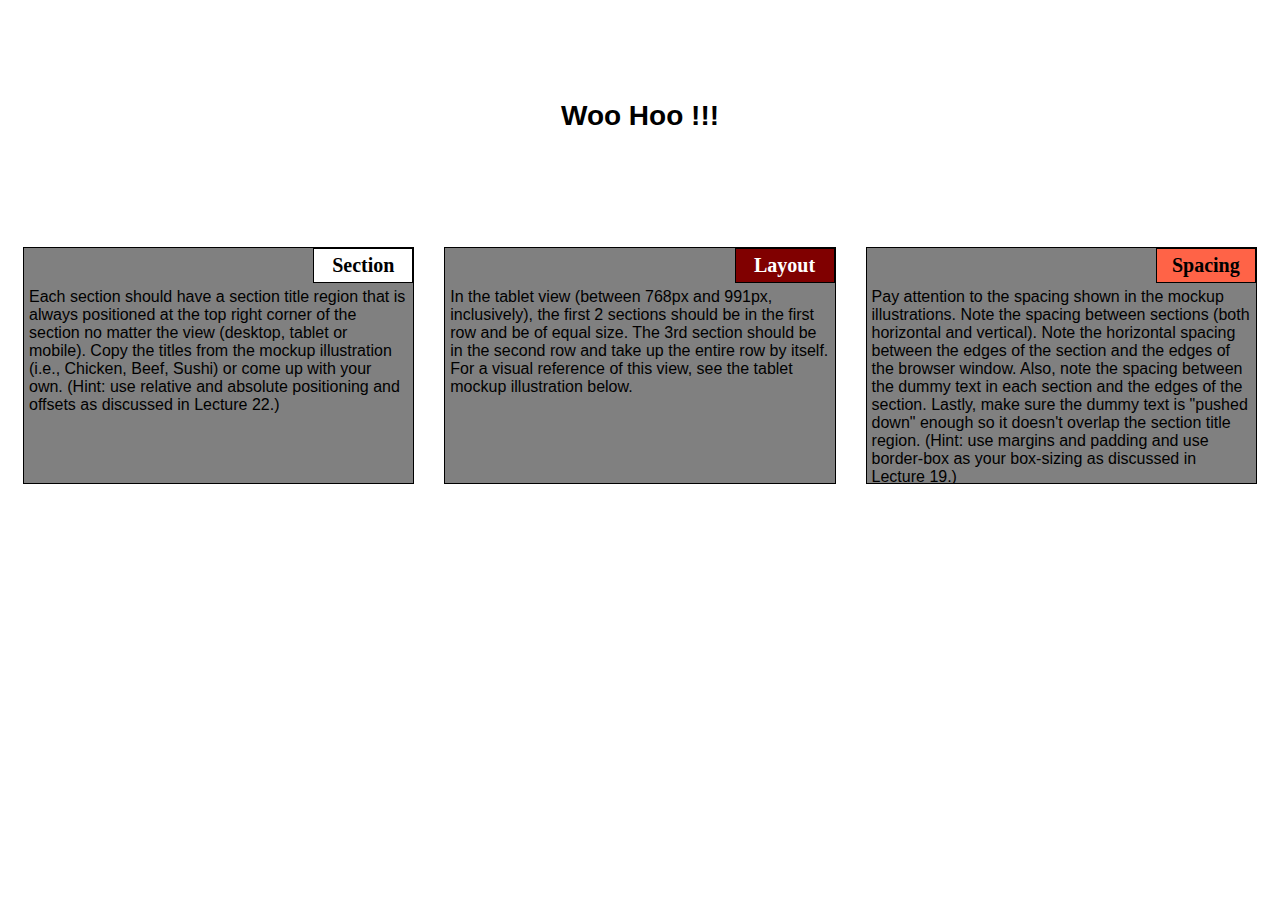
<file: index.html>
<!DOCTYPE html>
<!DOCTYPE html>
<html>
<head>
<meta charset="utf-8">
<title>module2-solution</title>
</head>
<style >
	/*basic style*/
	* {
		box-sizing: border-box;
	}
	body {
		background-color: white;
	}
	h1 {
		margin: 100px;
		text-align: center;
		font-family: Helvetica;
		font-weight: bold;
		font-size: 175%;
	}
	section {
		position: relative;
		padding: 15px;
		width: 100%;
	}
	p {
		position: relative;
		clear: right;
	}
	div {
		position: relative;
		background-color: gray;
		border: 1px solid black;
		width: 100%;
		margin-left: auto;
		margin-right: auto;
		margin-bottom: auto;
	}
	.sub1 {
		float: right;
		width: 100px;
		padding: 5px;
		margin: 0px;
		border: 1px solid black;
		text-align: center;
		font-size: 125%;
		font-weight: bold;
		background-color: white;
		
	}
	.sub2 {
		float: right;
		color: white;
		width: 100px;
		padding: 5px;
		margin: 0px;
		border: 1px solid black;
		text-align: center;
		font-size: 125%;
		font-weight: bold;
		background-color: maroon;
		
	}
	.sub3 {
		color: black;
		float: right;
		width: 100px;
		padding: 5px;
		margin: 0px;
		border: 1px solid black;
		text-align: center;
		font-size: 125%;
		font-weight: bold;
		background-color: tomato;
		
	}
	.content {
		padding: 5px;
		border: none;
		background-color: gray;
		font-family: Helvetica;
		color: black;
		margin: 0px;
		height: 200px;
		overflow: auto;
	}
	
	.row {
		width: 90%;
	}
	
	/*desktop version*/
	@media (min-width: 992px){
		.column-lg-4 {
			float: left;
			width: 33.33%;
		}
	}
	/*tablet version*/
	@media (min-width: 768px) and (max-width: 991px){
		.colmn-md-6 {
			float: left;
			width: 50%;
			margin-left: auto;
			margin-right: auto;
		}
		.colmn-md-12 {
			float: left;
			width: 100%;
			margin-left: auto;
			margin-right: auto;
		}
	}
	/*mobile version*/
	@media (max-width: 767px){
		.colmn-sm-12 {
			float: left;
			width: 100%;
		}
	}
</style>
<body >
<h1>Woo Hoo !!!</h1>
	<section class="column-lg-4 colmn-md-6 colmn-sm-12">
		<div>
			<p class="sub1">Section</p>
			<p class="content">
			 Each section should have a section title region that is always positioned at the top right corner of the section no matter the view (desktop, tablet or mobile). Copy the titles from the mockup illustration (i.e., Chicken, Beef, Sushi) or come up with your own. (Hint: use relative and absolute positioning and offsets as discussed in Lecture 22.)
			</p>
		</div>
	</section>
	<section class="column-lg-4 colmn-md-6 colmn-sm-12">
		<div>
			<p class="sub2">Layout</p>
			<p class="content">In the tablet view (between 768px and 991px, inclusively), the first 2 sections should be in the first row and be of equal size. The 3rd section should be in the second row and take up the entire row by itself. For a visual reference of this view, see the tablet mockup illustration below.</p>
		</div>
	</section>
	<section class="column-lg-4 colmn-md-12 colmn-sm-12">
	<div>
		<p class="sub3">Spacing</p>
			<p class="content">Pay attention to the spacing shown in the mockup illustrations. Note the spacing between sections (both horizontal and vertical). Note the horizontal spacing between the edges of the section and the edges of the browser window. Also, note the spacing between the dummy text in each section and the edges of the section. Lastly, make sure the dummy text is "pushed down" enough so it doesn't overlap the section title region. (Hint: use margins and padding and use border-box as your box-sizing as discussed in Lecture 19.)</p>
	</div>
</body>
</html>
</file>
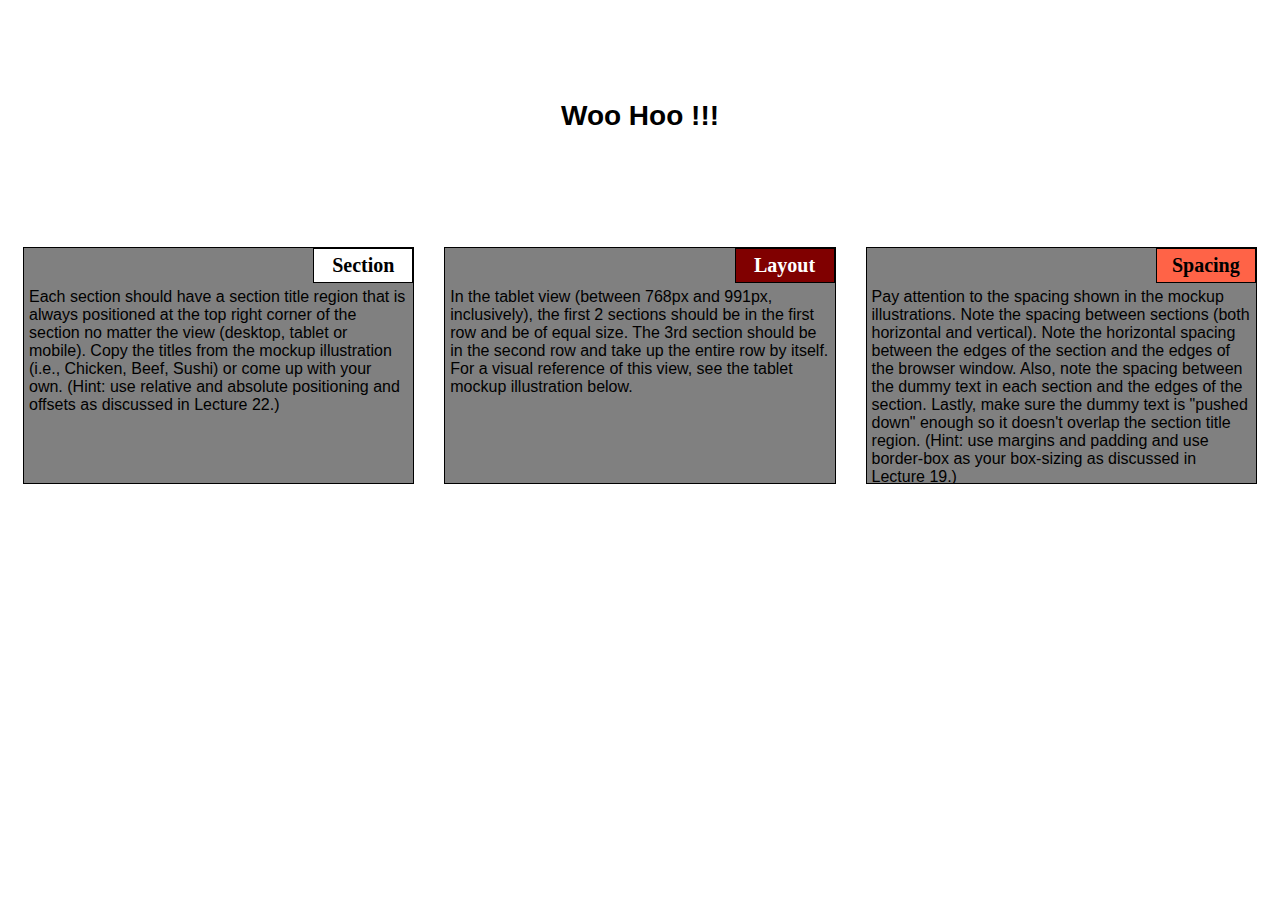
<file: module2-solution/index.html>
<!DOCTYPE html>
<!DOCTYPE html>
<html>
<head>
	
<meta charset="utf-8">
<title>module2-solution</title>
	
</head>
<style >
	/*basic style*/
	* {
		box-sizing: border-box;
	}
	body {
		background-color: white;
	}
	h1 {
		margin: 100px;
		text-align: center;
		font-family: Helvetica;
		font-weight: bold;
		font-size: 175%;
	}
	section {
		position: relative;
		padding: 15px;
		width: 100%;
	}
	p {
		position: relative;
		clear: right;
	}
	div {
		position: relative;
		background-color: gray;
		border: 1px solid black;
		width: 100%;
		margin-left: auto;
		margin-right: auto;
		margin-bottom: auto;
	}
	.sub1 {
		float: right;
		width: 100px;
		padding: 5px;
		margin: 0px;
		border: 1px solid black;
		text-align: center;
		font-size: 125%;
		font-weight: bold;
		background-color: white;
		
	}
	.sub2 {
		float: right;
		color: white;
		width: 100px;
		padding: 5px;
		margin: 0px;
		border: 1px solid black;
		text-align: center;
		font-size: 125%;
		font-weight: bold;
		background-color: maroon;
		
	}
	.sub3 {
		color: black;
		float: right;
		width: 100px;
		padding: 5px;
		margin: 0px;
		border: 1px solid black;
		text-align: center;
		font-size: 125%;
		font-weight: bold;
		background-color: tomato;
		
	}
	.content {
		padding: 5px;
		border: none;
		background-color: gray;
		font-family: Helvetica;
		color: black;
		margin: 0px;
		height: 200px;
		overflow: auto;
	}
	
	.row {
		width: 90%;
	}
	
	/*desktop version*/
	@media (min-width: 992px){
		.column-lg-4 {
			float: left;
			width: 33.33%;
		}
	}
	/*tablet version*/
	@media (min-width: 768px) and (max-width: 991px){
		.colmn-md-6 {
			float: left;
			width: 50%;
			margin-left: auto;
			margin-right: auto;
		}
		.colmn-md-12 {
			float: left;
			width: 100%;
			margin-left: auto;
			margin-right: auto;
		}
	}
	/*mobile version*/
	@media (max-width: 767px){
		.colmn-sm-12 {
			float: left;
			width: 100%;
		}
	}
</style>
<body >
<h1>Woo Hoo !!!</h1>
	<section class="column-lg-4 colmn-md-6 colmn-sm-12">
		<div>
			<p class="sub1">Section</p>
			<p class="content">
			 Each section should have a section title region that is always positioned at the top right corner of the section no matter the view (desktop, tablet or mobile). Copy the titles from the mockup illustration (i.e., Chicken, Beef, Sushi) or come up with your own. (Hint: use relative and absolute positioning and offsets as discussed in Lecture 22.)
			</p>
		</div>
	</section>
	<section class="column-lg-4 colmn-md-6 colmn-sm-12">
		<div>
			<p class="sub2">Layout</p>
			<p class="content">In the tablet view (between 768px and 991px, inclusively), the first 2 sections should be in the first row and be of equal size. The 3rd section should be in the second row and take up the entire row by itself. For a visual reference of this view, see the tablet mockup illustration below.</p>
		</div>
	</section>
	<section class="column-lg-4 colmn-md-12 colmn-sm-12">
	<div>
		<p class="sub3">Spacing</p>
			<p class="content">Pay attention to the spacing shown in the mockup illustrations. Note the spacing between sections (both horizontal and vertical). Note the horizontal spacing between the edges of the section and the edges of the browser window. Also, note the spacing between the dummy text in each section and the edges of the section. Lastly, make sure the dummy text is "pushed down" enough so it doesn't overlap the section title region. (Hint: use margins and padding and use border-box as your box-sizing as discussed in Lecture 19.)</p>
	</div>
</body>
</html>
</file>
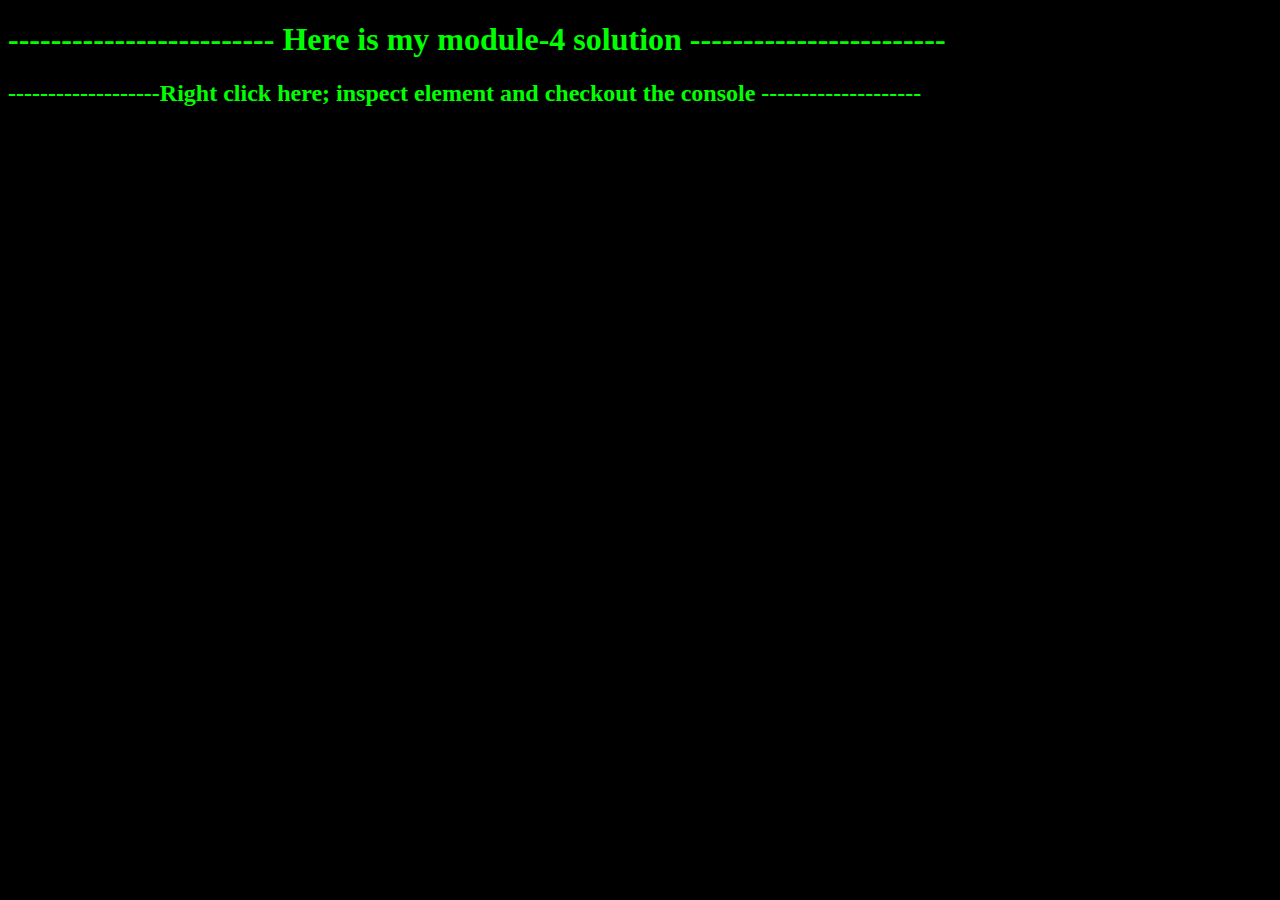
<file: module4-solution/index.html>
<!DOCTYPE html>
<html>
<head>
  <meta charset="utf-8">
  <title>Module 4 Solution</title>
  <script src="SpeakHello.js"></script>
  <script src="SpeakGoodBye.js"></script>
  <script src="script.js"></script>
  <style>
    body {background-color: black;}
    h1,h2   {color: lime;}
    
  </style>
</head>
<body background-color = "black">
  <h1>------------------------- Here is my module-4 solution ------------------------</h1>
  <h2>-------------------Right click here; inspect element and checkout the console --------------------</h2>
    
</body>
</html>
</file>
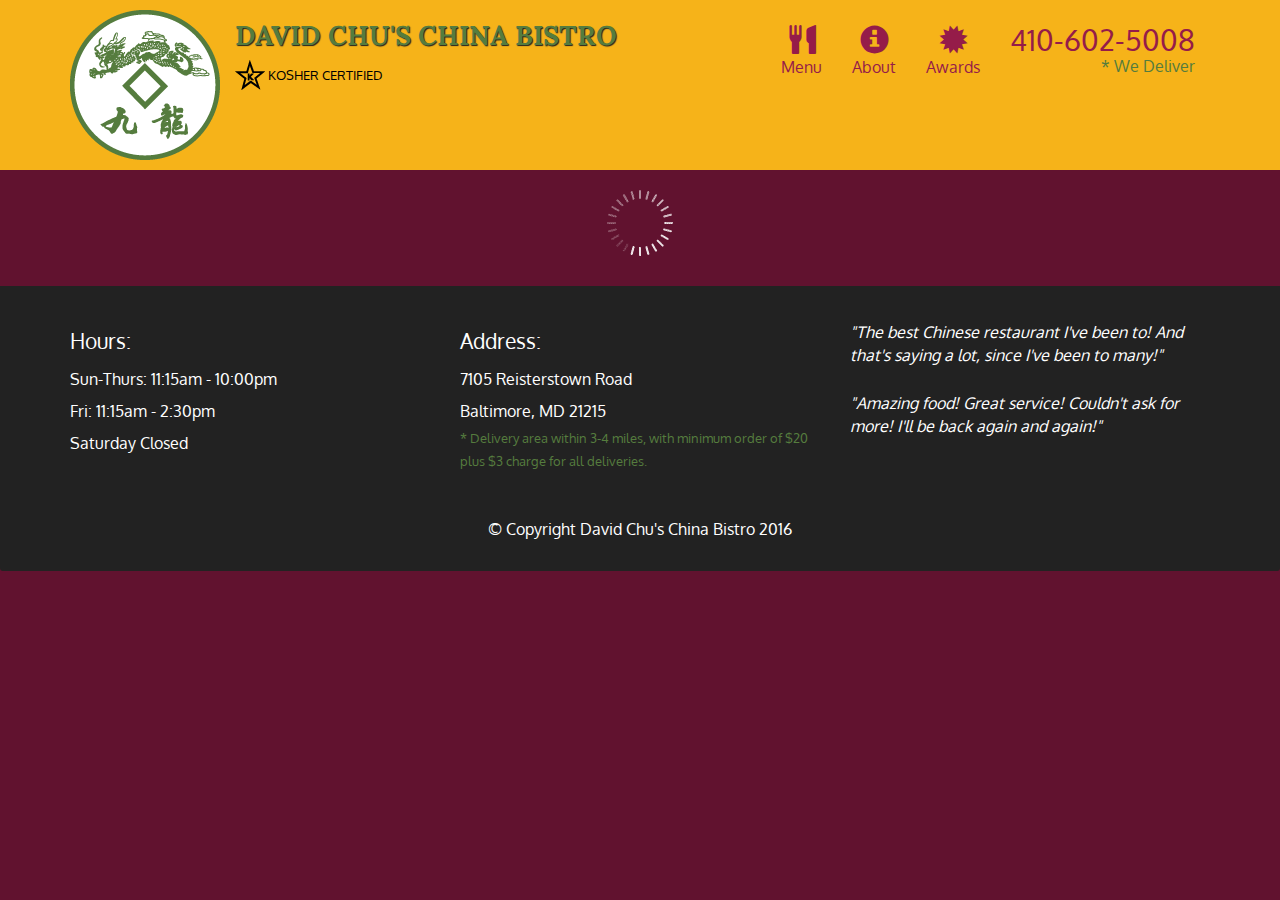
<file: module5-solution/index.html>
<!doctype html>
<html lang="en">
  <head>
    <meta charset="utf-8">
    <meta http-equiv="X-UA-Compatible" content="IE=edge">
    <meta name="viewport" content="width=device-width, initial-scale=1">
    <title>David Chu's China Bistro</title>
    <link rel="stylesheet" href="css/bootstrap.min.css">
    <link rel="stylesheet" href="css/styles.css">
    <link href='https://fonts.googleapis.com/css?family=Oxygen:400,300,700' rel='stylesheet' type='text/css'>
    <link href='https://fonts.googleapis.com/css?family=Lora' rel='stylesheet' type='text/css'>
  </head>
<body>
  <header>
    <nav id="header-nav" class="navbar navbar-default">
      <div class="container">
        <div class="navbar-header">
          <a href="index.html" class="pull-left visible-md visible-lg">
            <div id="logo-img" alt="Logo image"></div>
          </a>

          <div class="navbar-brand">
            <a href="index.html"><h1>David Chu's China Bistro</h1></a>
            <p>
              <img src="images/star-k-logo.png" alt="Kosher certification">
              <span>Kosher Certified</span>
            </p>
          </div>

          <button id="navbarToggle" type="button" class="navbar-toggle collapsed" data-toggle="collapse" data-target="#collapsable-nav" aria-expanded="false">
            <span class="sr-only">Toggle navigation</span>
            <span class="icon-bar"></span>
            <span class="icon-bar"></span>
            <span class="icon-bar"></span>
          </button>
        </div>
        
        <div id="collapsable-nav" class="collapse navbar-collapse">
           <ul id="nav-list" class="nav navbar-nav navbar-right">
            <li id="navHomeButton" class="visible-xs active">
              <a href="index.html">
                <span class="glyphicon glyphicon-home"></span> Home</a>
            </li>
            <li id="navMenuButton">
              <a href="#" onclick="$dc.loadMenuCategories();">
                <span class="glyphicon glyphicon-cutlery"></span><br class="hidden-xs"> Menu</a>
            </li>
            <li>
              <a href="#">
                <span class="glyphicon glyphicon-info-sign"></span><br class="hidden-xs"> About</a>
            </li>
            <li>
              <a href="#">
                <span class="glyphicon glyphicon-certificate"></span><br class="hidden-xs"> Awards</a>
            </li>
            <li id="phone" class="hidden-xs">
              <a href="tel:410-602-5008">
                <span>410-602-5008</span></a><div>* We Deliver</div>
            </li>
          </ul><!-- #nav-list -->
        </div><!-- .collapse .navbar-collapse -->
      </div><!-- .container -->
    </nav><!-- #header-nav -->
  </header>

  <div id="call-btn" class="visible-xs">
    <a class="btn" href="tel:410-602-5008">
    <span class="glyphicon glyphicon-earphone"></span>
    410-602-5008
    </a>
  </div>
  <div id="xs-deliver" class="text-center visible-xs">* We Deliver</div>

  <div id="main-content" class="container"></div>

  <footer class="panel-footer">
    <div class="container">
      <div class="row">
        <section id="hours" class="col-sm-4">
          <span>Hours:</span><br>
          Sun-Thurs: 11:15am - 10:00pm<br>
          Fri: 11:15am - 2:30pm<br>
          Saturday Closed
          <hr class="visible-xs">
        </section>
        <section id="address" class="col-sm-4">
          <span>Address:</span><br>
          7105 Reisterstown Road<br>
          Baltimore, MD 21215
          <p>* Delivery area within 3-4 miles, with minimum order of $20 plus $3 charge for all deliveries.</p>
          <hr class="visible-xs">
        </section>
        <section id="testimonials" class="col-sm-4">
          <p>"The best Chinese restaurant I've been to! And that's saying a lot, since I've been to many!"</p>
          <p>"Amazing food! Great service! Couldn't ask for more! I'll be back again and again!"</p>
        </section>
      </div>
      <div class="text-center">&copy; Copyright David Chu's China Bistro 2016</div>
    </div>
  </footer>

  <!-- jQuery (Bootstrap JS plugins depend on it) -->
  <script src="js/jquery-2.1.4.min.js"></script>
  <script src="js/bootstrap.min.js"></script>
  <script src="js/ajax-utils.js"></script>
  <script src="js/script.js"></script>
</body>
</html>
</file>
<file: module5-solution/css/styles.css>
body {
  font-size: 16px;
  color: #fff;
  background-color: #61122f;
  font-family: 'Oxygen', sans-serif;
}

/** HEADER **/
#header-nav {
  background-color: #f6b319;
  border-radius: 0;
  border: 0;
}

#logo-img {
  background: url('../images/restaurant-logo_large.png') no-repeat;
  width: 150px;
  height: 150px;
  margin: 10px 15px 10px 0;
}

.navbar-brand {
  padding-top: 25px;
}
.navbar-brand h1 { /* Restaurant name */
  font-family: 'Lora', serif;
  color: #557c3e;
  font-size: 1.5em;
  text-transform: uppercase;
  font-weight: bold;
  text-shadow: 1px 1px 1px #222;
  margin-top: 0;
  margin-bottom: 0;
  line-height: .75;
}
.navbar-brand a:hover, .navbar-brand a:focus {
  text-decoration: none;
}
.navbar-brand p { /* Kosher cert */
  color: #000;
  text-transform: uppercase;
  font-size: .7em;
  margin-top: 15px;
}
.navbar-brand p span { /* Star-K */
  vertical-align: middle;
}

#nav-list {
  margin-top: 10px;
}
#nav-list a {
  color: #951C49;
  text-align: center;
}
#nav-list a:hover {
  background: #E7E7E7;
}
#nav-list a span {
  font-size: 1.8em;
}

#phone {
  margin-top: 5px;
}
#phone a { /* Phone number */
  text-align: right;
  padding-bottom: 0;
}
#phone div { /* We Deliver */
  color: #557c3e;
  text-align: right;
  padding-right: 15px;
}

.navbar-header button.navbar-toggle, .navbar-header .icon-bar {
  border: 1px solid #61122f;
}
.navbar-header button.navbar-toggle {
  clear: both;
  margin-top: -30px;
}
/* END HEADER */

/* FOOTER */
.panel-footer {
  margin-top: 30px;
  padding-top: 35px;
  padding-bottom: 30px;
  background-color: #222;
  border-top: 0;
}
.panel-footer div.row {
  margin-bottom: 35px;
}
#hours, #address {
  line-height: 2;
}
#hours > span, #address > span {
  font-size: 1.3em;
}
#address p {
  color: #557c3e;
  font-size: .8em;
  line-height: 1.8;
}
#testimonials {
  font-style: italic;
}
#testimonials p:nth-child(2) {
  margin-top: 25px;
}
/* END FOOTER */



/* HOME PAGE */
.container .jumbotron {
  box-shadow: 0 0 50px #3F0C1F;
  border: 2px solid #3F0C1F;
}

#menu-tile, #specials-tile, #map-tile {
  height: 250px;
  width: 100%;
  margin-bottom: 15px;
  position: relative;
  border: 2px solid #3F0C1F;
  overflow: hidden;
}
#menu-tile:hover, #specials-tile:hover, #map-tile:hover {
  box-shadow: 0 1px 5px 1px #cccccc;
}
#menu-tile {
  background: url('../images/menu-tile.jpg') no-repeat;
  background-position: center;
}
#specials-tile {
  background: url('../images/specials-tile.jpg') no-repeat;
  background-position: center;
}
#menu-tile span, #specials-tile span, #map-tile span {
  position: absolute;
  bottom: 0;
  right: 0;
  width: 100%;
  text-align: center;
  font-size: 1.6em;
  text-transform: uppercase;
  background-color: #000;
  color: #fff;
  opacity: .8;
}
/* END HOME PAGE */

/* MENU CATEGORIES PAGE */
.category-tile { 
  position: relative;
  border: 2px solid #3F0C1F;
  overflow: hidden;
  width: 200px;
  height: 200px;
  margin: 0 auto 15px;
}
.category-tile span {
  position: absolute;
  bottom: 0;
  right: 0;
  width: 100%;
  text-align: center;
  font-size: 1.2em;
  text-transform: uppercase;
  background-color: #000;
  color: #fff;
  opacity: .8;
}
.category-tile:hover {
  box-shadow: 0 1px 5px 1px #cccccc;
}

#menu-categories-title + div {
  margin-bottom: 50px;
}
/* END MENU CATEGORIES PAGE */

/* SINGLE CATEGORY PAGE */
.menu-item-tile {
  margin-bottom: 25px;
}
.menu-item-tile hr {
  width: 80%;
}
.menu-item-tile .menu-item-price {
  font-size: 1.1em;
  text-align: right;
  margin-top: -15px;
  margin-right: -15px;
}
.menu-item-tile .menu-item-price span {
  font-size: .6em;
}
.menu-item-photo {
  position: relative;
  border: 2px solid #3F0C1F; 
  overflow: hidden;
  padding: 0;
  margin-right: -15px;
  margin-left: auto;
  margin-bottom: 20px;
  max-width: 250px;
}
.menu-item-photo div {
  position: absolute;
  bottom: 0;
  right: 0;
  width: 80px;
  background-color: #557c3e;
  text-align: center;
}
.menu-item-description {
  padding-right: 30px;
}
h3.menu-item-title {
  margin: 0 0 10px;
}
.menu-item-details {
  font-size: .9em;
  font-style: italic;
}
/* END SINGLE CATEGORY PAGE */


/********** Large devices only **********/
@media (min-width: 1200px) {
  .container .jumbotron {
    background: url('../images/jumbotron_1200.jpg') no-repeat;
    height: 675px;
  }
}

/********** Medium devices only **********/
@media (min-width: 992px) and (max-width: 1199px) {
  /* Header */
  #logo-img {
    background: url('../images/restaurant-logo_medium.png') no-repeat;
    width: 100px;
    height: 100px;
    margin: 5px 5px 5px 0;
  }
  /* End Header */

  /* Home Page */
  .container .jumbotron {
    background: url('../images/jumbotron_992.jpg') no-repeat;
    height: 558px;
  }
  /* End Home Page */
}

/********** Small devices only **********/
@media (min-width: 768px) and (max-width: 991px) {
  /* Home Page */
  .container .jumbotron {
    background: url('../images/jumbotron_768.jpg') no-repeat;
    height: 432px;
  }
  /* End Home Page */
}

/********** Extra small devices only **********/
@media (max-width: 767px) {
  /* Header */
  .navbar-brand {
    padding-top: 10px;
    height: 80px;
  }
  .navbar-brand h1 { /* Restaurant name */
    padding-top: 10px;
    font-size: 5vw; /* 1vw = 1% of viewport width */
  }
  .navbar-brand p { /* Kosher cert */
    font-size: .6em;
    margin-top: 12px;
  }
  .navbar-brand p img { /* Star-K */
    height: 20px;
  }

  #collapsable-nav a { /* Collapsed nav menu text */
    font-size: 1.2em;
  }
  #collapsable-nav a span { /* Collapsed nav menu glyph */
    font-size: 1em;
    margin-right: 5px;
  }

  #call-btn > a {
    font-size: 1.5em;
    display: block;
    margin: 0 20px;
    padding: 10px;
    border: 2px solid #fff;
    background-color: #f6b319;
    color: #951c49;
  }
  #xs-deliver {
    margin-top: 5px;
    font-size: .7em;
    letter-spacing: .1em;
    text-transform: uppercase;
  }
  /* End Header */

  /* Footer */
  .panel-footer section {
    margin-bottom: 30px;
    text-align: center;
  }
  .panel-footer section:nth-child(3) {
    margin-bottom: 0; /* margin already exists on the whole row */
  }
  .panel-footer section hr {
    width: 50%;
  }
  /* End Footer */

  /* Home Page */
  .container .jumbotron {
    margin-top: 30px;
    padding: 0;
  }
  #menu-tile, #specials-tile {
    width: 360px;
    margin: 0 auto 15px;
  }

  .menu-item-photo {
    margin-right: auto;
  }
  .menu-item-tile .menu-item-price {
    text-align: center;
  }
  .menu-item-description {
    text-align: center;;
  }
}


/********** Super extra small devices Only :-) (e.g., iPhone 4) **********/
@media (max-width: 479px) {
  /* Header */
  .navbar-brand h1 { /* Restaurant name */
    padding-top: 5px;
    font-size: 6vw;
  }
  /* End Header */
  
  /* Home page */
  #menu-tile, #specials-tile {
    width: 280px;
    margin: 0 auto 15px;
  }

  .col-xxs-12 {
    position: relative;
    min-height: 1px;
    padding-right: 15px;
    padding-left: 15px;
    float: left;
    width: 100%;
  }
}
</file>
